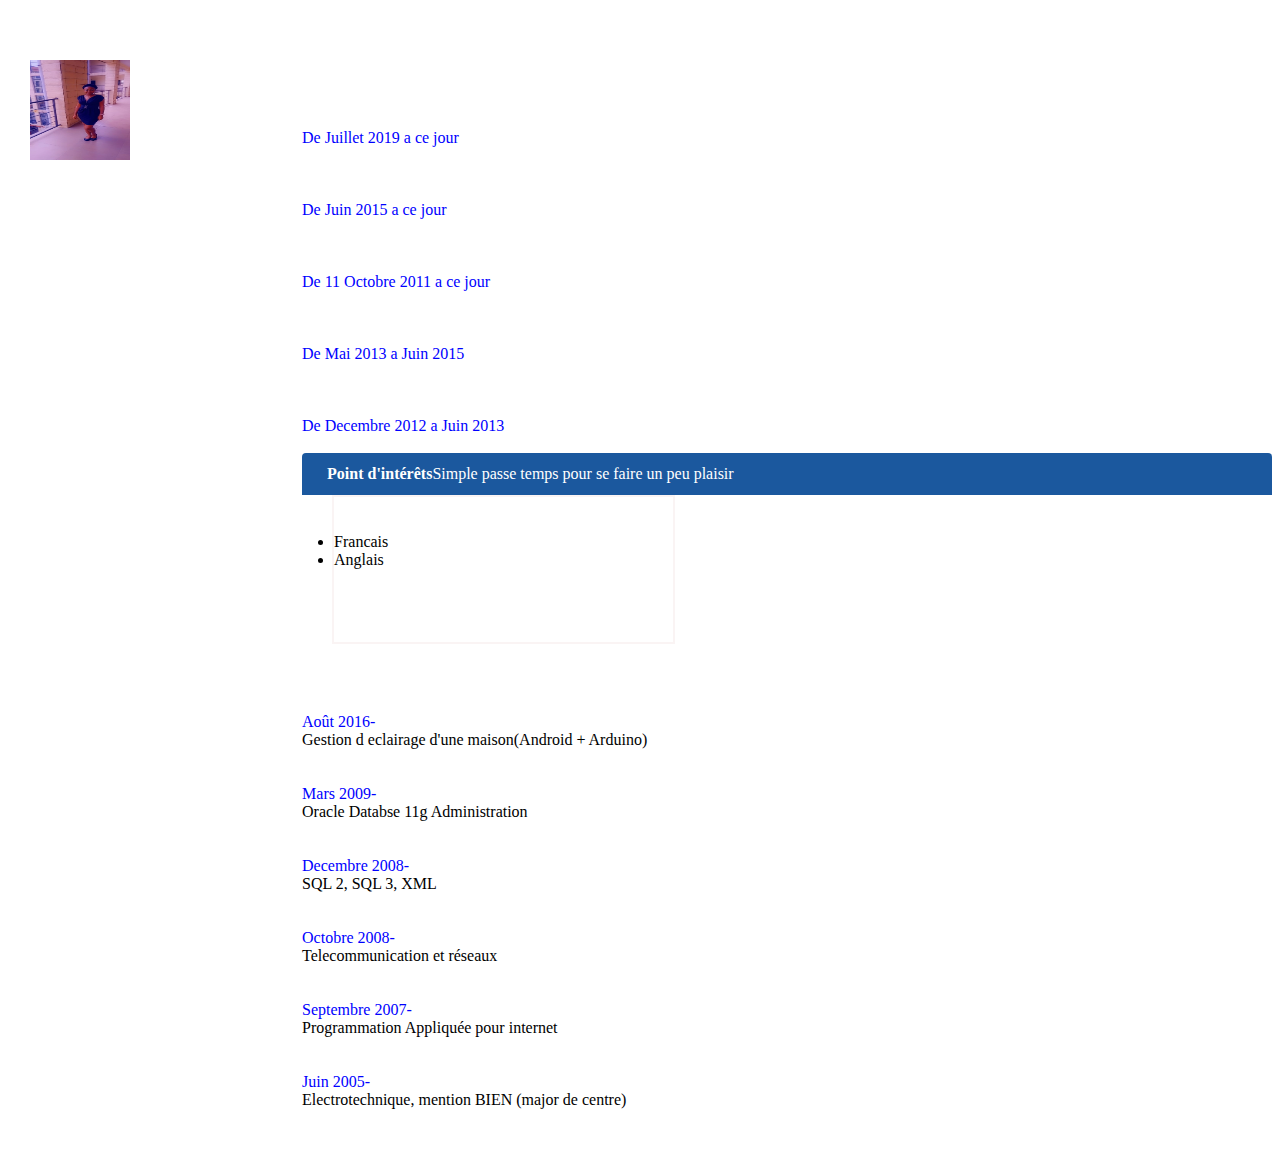
<file: index.html>
<!DOCTYPE html>
<html lang="en">
<head>
    <meta charset="UTF-8">
    <meta http-equiv="X-UA-Compatible" content="IE=edge">
    <meta name="viewport" content="width=device-width, initial-scale=1.0">
    <link rel="stylesheet" href="https://pro.fontawesome.com/releases/v5.10.0/css/all.css" integrity="sha384-AYmEC3Yw5cVb3ZcuHtOA93w35dYTsvhLPVnYs9eStHfGJvOvKxVfELGroGkvsg+p" crossorigin="anonymous"/>
    <link rel="stylesheet" href="cv.css">
    <title>MOMO CV</title>
</head>
<body>
    <div class="container">
        <div class="resumeleft">
            <div class="box-img">
                <img src="./img/mo.jpg" width="100px" height="100px"  alt="">
                
                <div class="name">
                    <p style="color: white; font-size: 20px; font-weight: bold;">Ngaha Morelle</p>
                    <P style="color: white; font-size: 12px;">Etudiante CS2I / Dev Web</P>
                </div>

            </div>
            
            <div class="personal-info">
    
                <div>
                    <p>Née le 28 Juillet 1999</p>
                    <p>Originaire de l'Ouest Cameroun</p>
                    <p>Célibataire, sans enfant</p> 
                </div>

                <div>
                    <p>Résidant a Bonamoussadi</p>
                    <p>Douala-Cameroun</p>
                    <p>MAP: 4.053276, 9.765047</p>   
                </div>

                <div>
                    <p>(+237) 695885425</p>
                    <p>Mobile, Telegram, Whatsapp</p>
                </div>

                <div>
                    <p> Morelle.ngaha@yahoo.com</p>
                    <p>Google+, Twitter, Linkedin, Github</p> 
                </div>

                <div class="projets">
                    <p style="font-weight: bold;">+45 PROJETS</p> <br>
                    <p>+31 CONTRATS</p> <br>
                    <p>12 ANS D'EXP</p>
                </div>
            

            </div>
            
            <div class="competence">
                <div>
                    <p style="font-weight: 700;">Developpement front end</p>
                </div>

                <div>
                    <p style="font-weight: 700;">Developpement Back end</p>
                </div>

                <div>
                    <p style="font-weight: 700;">Developpement mobile</p>
                </div>

                <div>
                    <p style="font-weight: 700;">UI/UX Design</p>
                </div>

                <div>
                    <p style="font-weight: 700;">Base de donnees & Big Data</p>
                </div>

                <div>
                    <p style="font-weight: 700;">Outils/Environnement</p>
                </div>
                
            </div>
        </div>

        <div class="resumeright">

            <div class="experience">

               <div class="title1">

                <p style="font-weight: bold; font-size: 16px; color: white; ">Expérience proféssionnelle</p> 
                <p style="color: white; font-size: 12px;">Expertise en entreprise</p>

               </div>

            </div>

            <div class="exp-content">
                <div>
                    <p>Chef de projets technologiques</p><p style="font-weight: bold;">-@Ets. MDE M</p>
                    <p style="color: blue;">De Juillet 2019 a ce jour </p><a href="http://mdem.com"></a> 
                    <p>Chef de projet annuaire-universel.cm de l'ART</p>
                </div>

                <div>
                     <p>Fondateur & DT </p><p style="font-weight: bolder;">-@StartupChick Dev</p>
                     <p style="color: blue;">De Juin 2015 a ce jour</p><a href="http:/chickdev.com"></a>
                     <p>Réalisation de plusieurs sites web et applications web et mobiles</p>
                </div>

                <div>
                    <p>Enseignant</p><p style="font-weight: bolder;">-@Institut Universitaire de la côte</p>
                    <p style="color: blue;">De 11 Octobre 2011 a ce jour </p><a href="http://istdi.com"></a>
                    <p>"Analyse UML & MERSISE","BD/SQL. ORACLE &MySQL","Dev.iOS & Android",
                        "Bl& Big Data Talend Dl & Hadoop". 1ere 2eme et 4eme année</p>
               </div>

                <div>
                     <p>Développeur en chef</p><p style="font-weight: bolder;">-@Kayraoul group</p>
                     <p style="color: blue;">De Mai 2013 a Juin 2015</p><a href="http://khayraoul.com"></a>
                     <p>Réalisation de multiples projets logiciels et web, Infographie.</p>
                </div>

                <div>
                    <p>Fondateur & DT </p><p style="font-weight: bolder;">-@BAO Sarl</p>
                    <p style="color: blue;">De Decembre 2012 a Juin 2013</p><a href="http://bao-sarl.com"></a>
                    <p>Définition des stratégies commerciales, controlede qualité, suivi...</p>
               </div>

            </div>

            <div class="sup-info">

                <div class="interest">

                    <div class="subtitle1">
                        <p style="font-weight: bold;">Point d'intérêts</p>
                        <p>Simple passe temps pour se faire un peu plaisir</p>
                    </div>

                    <div class="icon">

                    </div>

                </div>

                <div class="language">

                    <div class="subtitle2">
                        <p style="font-weight: bold;">Langues</p>
                        <p>Pratiquées en entreprise</p>
                    </div>

                    <div>
                        <ul>
                            <li>Francais</li>
                            <li>Anglais</li>
                        </ul>
                    </div>

                </div>
            </div>

            <div class="certificate">
                
                <div class="title2">
                    <p style="font-weight: bold; font-size: 16px; color: white; ">Cursus académique</p> 
                    <p style="color: white; font-size: 12px;">Diplômes et formations certifiantes</p>

                </div>

                <div class="content"> 
                    <div>
                        <p>DIPET 2 Electrotechnique</p><p style="font-weight: bold;">-@ENSET de DoualaM</p>
                        <p style="color: blue;">Août 2016-</p> Gestion d eclairage d'une maison(Android + Arduino)
                    </div>

                    <div>
                        <p>Oracle Certified Associate</p><p style="font-weight: bold;">-@Kentnix Sarl</p>
                        <p style="color: blue;">Mars 2009-</p> Oracle Databse 11g Administration
                    </div>

                    <div>
                        <p>Oracle SQL Certified</p><p style="font-weight: bold;">-@Kentmix Sarl</p>
                        <p style="color: blue;">Decembre 2008-</p> SQL 2, SQL 3, XML
                    </div>

                    <div>
                        <p>Licence professionnelle</p><p style="font-weight: bold;">-@Douala Institute of Tech.</p>
                        <p style="color: blue;">Octobre 2008-</p> Telecommunication et réseaux
                    </div>

                    <div>
                        <p>DEC/BTS</p><p style="font-weight: bold;">-@CCNB Dieppe-Canada</p>
                        <p style="color: blue;">Septembre 2007-</p> Programmation Appliquée pour internet
                    </div>
                    <div>
                        <p>Bccalauréat</p><p style="font-weight: bold;">-@Lycée Technique de Douala Bassa.</p>
                        <p style="color: blue;">Juin 2005-</p> Electrotechnique, mention BIEN (major de centre)
                    </div>

                </div>

            </div>

        </div>

    </div>
</body>
</html>
</file>
<file: cv.css>
*{
    padding: 0px;
    margin: 0px;
}

.container{
    width: 97%;
    height: 100%;
    display: flex;
    background-color: white;
    margin: auto;
    justify-content: space-between;
    padding: 60px 30px;
}

.leftcontent{
    width: 34%;
    height: 100%;
    border-radius: 4px 4px 0px 0px;
    
}
.profile{
    background-color: rgb(27, 88, 158);
    margin-top: 40px;
    width: 100%;
}
.knowledge{
    height:610px;
    width: 99.38%;
    border: 1px solid rgb(27, 88, 158);
    margin-top: 319px;
    
}
.frontend{
    display: flex;
    flex-direction: row;
}

.rightcontent{
    width: 64%;
    height: 100%;
    background-color: white;
    border-radius: 4px 4px 0px 0px;
   
}

.header{
    height: 300px;
    width: 100%;
    background-position: center;
    background-size: cover;
    background-repeat: no-repeat;
    display: flex;
    flex-direction: column;
    

}

.searchbar{
    background-color: white;
    /* height: 50%; */
    width: 90%;
    border-radius: 4px;
    margin-top: 20px;
    margin-left: 15px;
    /* display: flex; */
    justify-content: space-between; /** horizontal space in parent div**/
    align-items: center; /** vertical space in parent div**/
    padding: 5px 5px;
}
.searchbar input{
    border: none;
    height: 35px;
    text-align: center;
    width: 50%;
}
#morelle{
    border-radius: 50%;
    width: 110px;
    height: 110px;
    margin: 100px 20px 20px 25px;
}

.image{
    display: flex;
    flex-direction: row;
    
}

h1,h3,h4,p{
    color: white;
}

.profile{
    align-items: center;
    margin: auto;
}
.name{
    margin: 130px 20px 10px 20px;
}

.birthdayInfo, .residence, .tel, .mail, .detail{
    display: flex;
    flex-direction:row;
    padding: 12px;
}
.detail{
    justify-content: space-between;
    padding: 10px;
}
hr{
    font-weight: lighter;
    margin-left: 12px;
    margin-right: 12px;
}
.btnend{
    height: 55px;
    width: 55px;
    border-radius: 32px;
    background-color: rgb(224, 13, 13);
    position: absolute;
    margin-top: 270px ;
    margin-left: 330px;
    box-shadow:  rgb(36, 35, 35) ;
}
.exppro, .cursus{
    border-radius: 4px;
    border: 2px solid rgb(250, 244, 244);
}

.subdetail{
    background-color: white;
    display: flex;
    flex-direction: row;
    margin: 25px 0px 20px 0px;
}
.interet{
    height: 145px;
    width: 60%;
    border: 2px solid rgb(250, 244, 244);

}
.language{
    height: 145px;
    width: 35%;
    border: 2px solid rgb(250, 244, 244);
    margin-left: 30px;

}
.subtitle, .subtitle1{
    display: flex;
    flex-direction: row;
    padding: 12px 25px;
    background-color:rgb(27, 88, 158) ;
    border-radius: 4px 4px 0px 0px;
}
.responsable, .developpeur, .enseignant, .fondateur, .chef-projet, 
.enset, .oracle, .sql, .licence, .bts, .baccalaureat{
    padding: 12px;
  
    
}
.responsable p, .developpeur p, .enseignant p, .fondateur p, .chef-projet p
.enset p, .oracle p, .sql p, .licence p, .bts p, .baccalaureat p{
    color: black;
}
.line{
    display: flex;
    flex-direction: row;   
}
.line p{
    margin-right: 10px;
}
.first_interest img {
    width: 25%;
    height: 30px;
    padding: 5px;
}
.second_interest img{
    width: 20%;
    height: 40px;
    padding: 9px;
    padding-top: 5px;
}
h5{
    text-align: center;
    padding-top: 10px;
    font-size: 18px;
}
i{
    padding-left: 10px;
    padding-top: 5px;

}
</file>
